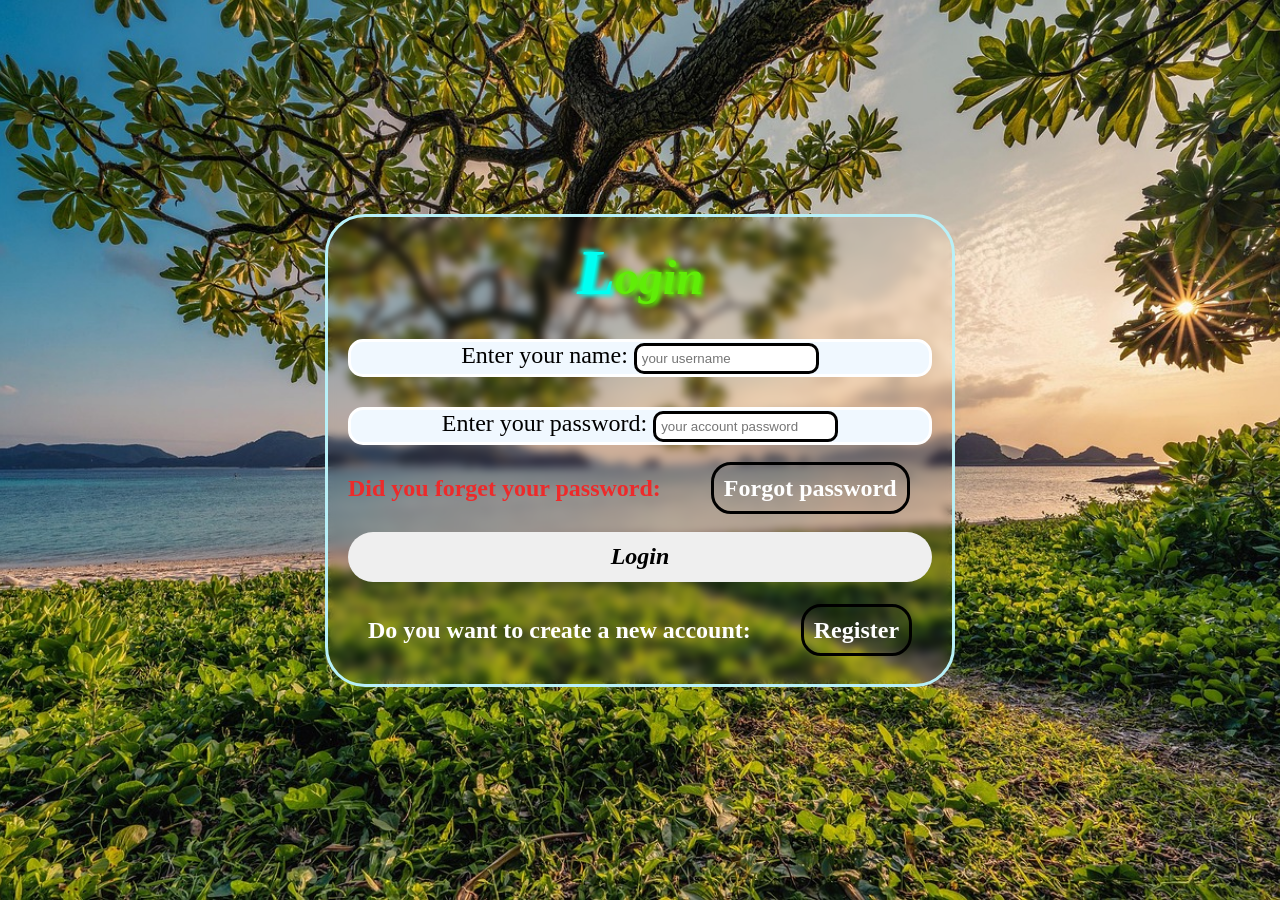
<file: index.html>
<!DOCTYPE html>
<html lang="en">
<head>
    <meta charset="UTF-8">
    <meta name="viewport" content="width=device-width, initial-scale=1.0">
    <title>Document</title>
    <link rel="stylesheet" href="styles/style.css">
</head>
<body>
    <header>
        
    </header>

    <main>
        <section class="login-page">
            <h1>Login</h1>
            <form action="" class="user-form">
                <div class="div-name">
                    <label for="user-name">Enter your name:</label>
                    <input type="text" id="user-name" required placeholder="your username">
                </div>

                <div class="div-password">
                    <label for="user-password">Enter your password:</label>
                    <input type="password" id="user-password" required placeholder="your account password">
                </div>

                <div class="div-forget-password">
                    <p>Did you forget your password:<a href="">Forgot password</a></p>
                </div>

                <button type="submit" class="button-login">Login</button>

                <div class="create-account">
                    <p>Do you want to create a new account:<a href="newAccount.html">Register</a></p>
                </div>
            </form>
        </section>
    </main>

    <footer>

    </footer>
</body>
</html>
</file>
<file: styles/style.css>
*,
*::after,
*::before {
   box-sizing: border-box; 
}

* {
    padding: 0;
    margin: 0;
}

body{
    background: url(../images/sunset-7133867_1280.jpg)no-repeat;
    background-size: cover;
    background-position: center;
    display: flex;
    justify-content: center;
    align-items: center;
    min-height: 100dvh;
}

h1 {
    text-align: center;
    margin-bottom: 30px;
    color: #60ed08;
    font-size: clamp(2rem, 10vw, 3rem);
    text-shadow: 3px 2px 4px, -3px -2px 4px;
    font-style: italic;
}

h1::first-letter {
    font-size: 1.3em;
    color: rgb(0, 255, 242);
    font-style: italic;
}

.login-page {
    backdrop-filter: blur(5px);
    border: solid rgb(184, 240, 247);
    border-radius: 40px;
    padding: 20px;
    background: transparent;
}

.user-form .div-name,
.user-form .div-password {
    text-align: center;
    border: solid #fff;
    border-radius: 15px;
    background-color: aliceblue;
    margin-bottom: 30px;
    font-size: clamp(1.3rem, 10vh, 1.5rem);
}

.user-form input {
    border: solid;
    padding: 5px;
    border-radius: 10px;
}

.user-form .div-forget-password {
    color: rgb(237, 42, 42);
    text-align: start;
    margin-bottom: 30px;
}

.user-form p{
    font-size: clamp(1.2rem, 10vw, 1.5rem);
    font-weight: bold;
}

.user-form a {
    padding: clamp(5px, 2vw, 10px);
    font-size: 1;
    text-decoration: none;
    margin-left: 50px;
    border: solid #000;
    border-radius: 20px;
    color: #fff;
}

.user-form .create-account {
    padding: 20px;
    color: #fff;
}

.user-form .button-login {
    width: 100%;
    height: 50px;
    margin-bottom: 15px;
    border: none;
    border-radius: 40px;
    cursor: pointer;
    font-weight: bold;
    font-size: 1.5rem;
    font-family: Cambria, Cochin, Georgia, Times, 'Times New Roman', serif;
    font-style: italic;
}

.user-form .button-login:hover {
    background-color: #b5bdc5;
}

.user-form .button-login:active {
    background-color: #b3b5b7;   
}

.user-form a:hover {
    text-decoration: underline;
}

@media (max-width: 1536px) {
    .login-page {
        max-width: 1280px;
    }
}

@media (max-width: 1280px) {
    .login-page {
        max-width: 1040px;
    }
}

@media (max-width: 1024px) {
    .login-page {
        max-width: 1024px;
    }
}

@media (max-width: 768px) {
    .login-page {
        max-width: 640px;
    }
}

@media (max-width: 640px) {
    .login-page {
        max-width: 475px;
    }

    .login-page .user-form a{
        display: block;
        margin: auto;
        width: fit-content;
    }

    .login-page .user-form p {
        text-align: center;
    }
}

@media (max-width: 475px) {
    .login-page {
        max-width: 100%;
    }

    input {
        display: block;
        margin: auto;
    }
}
</file>
